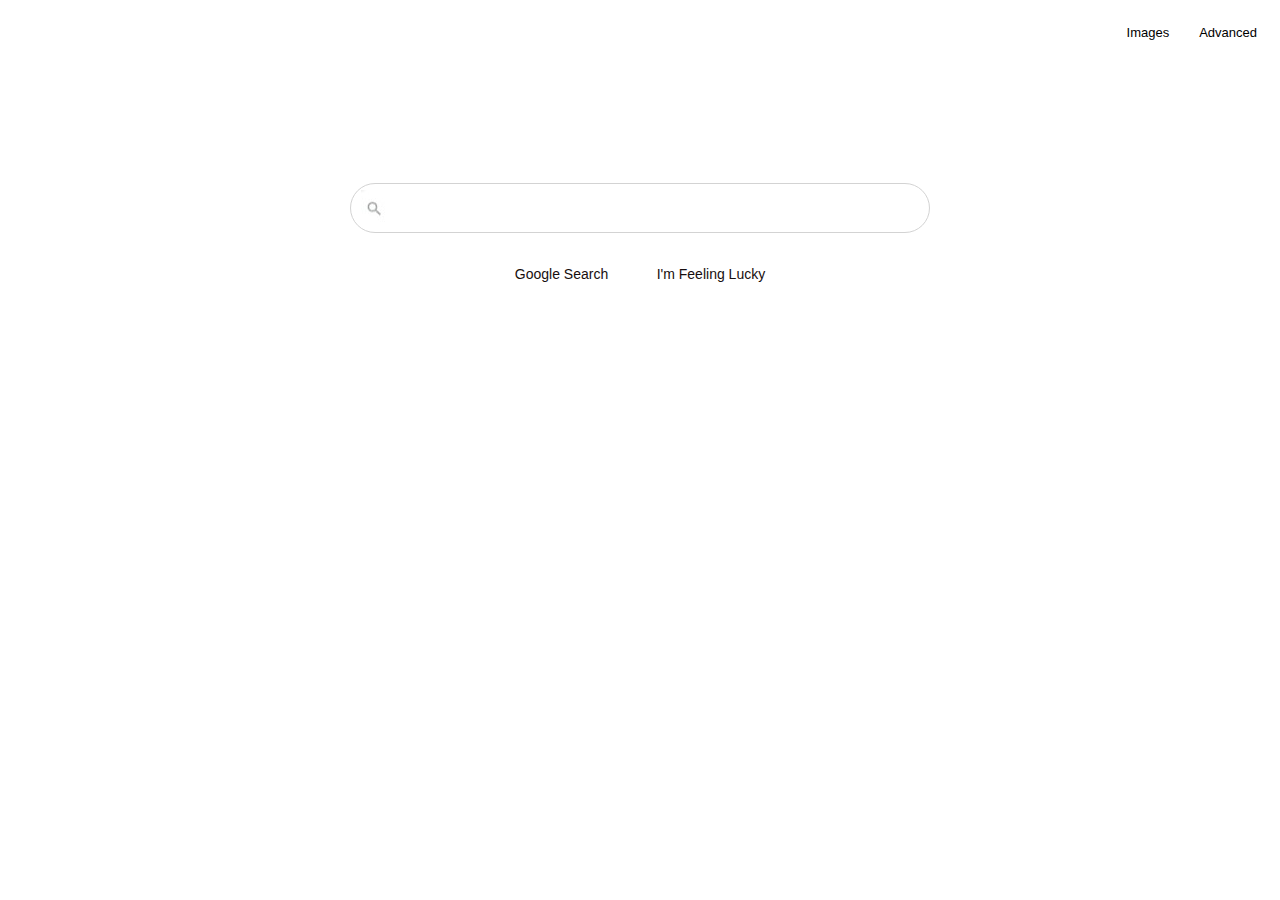
<file: index.html>
<!DOCTYPE html>
<html lang="en">
    <head>
        <title>Search</title>
        <meta name="viewport" content="width=device-width, initial-scale=1.0">
        <link rel="stylesheet" href="search.css">        
    </head>
    <body>
        <div id="flx-container">
            <div class="nbar">
                <a href="images-search.html">Images</a>  
            </div>    
            <div class="nbar">    
                <a href="advanced-search.html">Advanced</a>                    
            </div>  
        </div>
                      
        <div class="cfrm">
            <form action="https://google.com/search">                
                <input type="text" name="q" autofocus>
                <input type="submit" value="Google Search">
                <input type="submit" name="btnI" value="I'm Feeling Lucky">
            </form>
        </div>    
    </body>
</html>
</file>
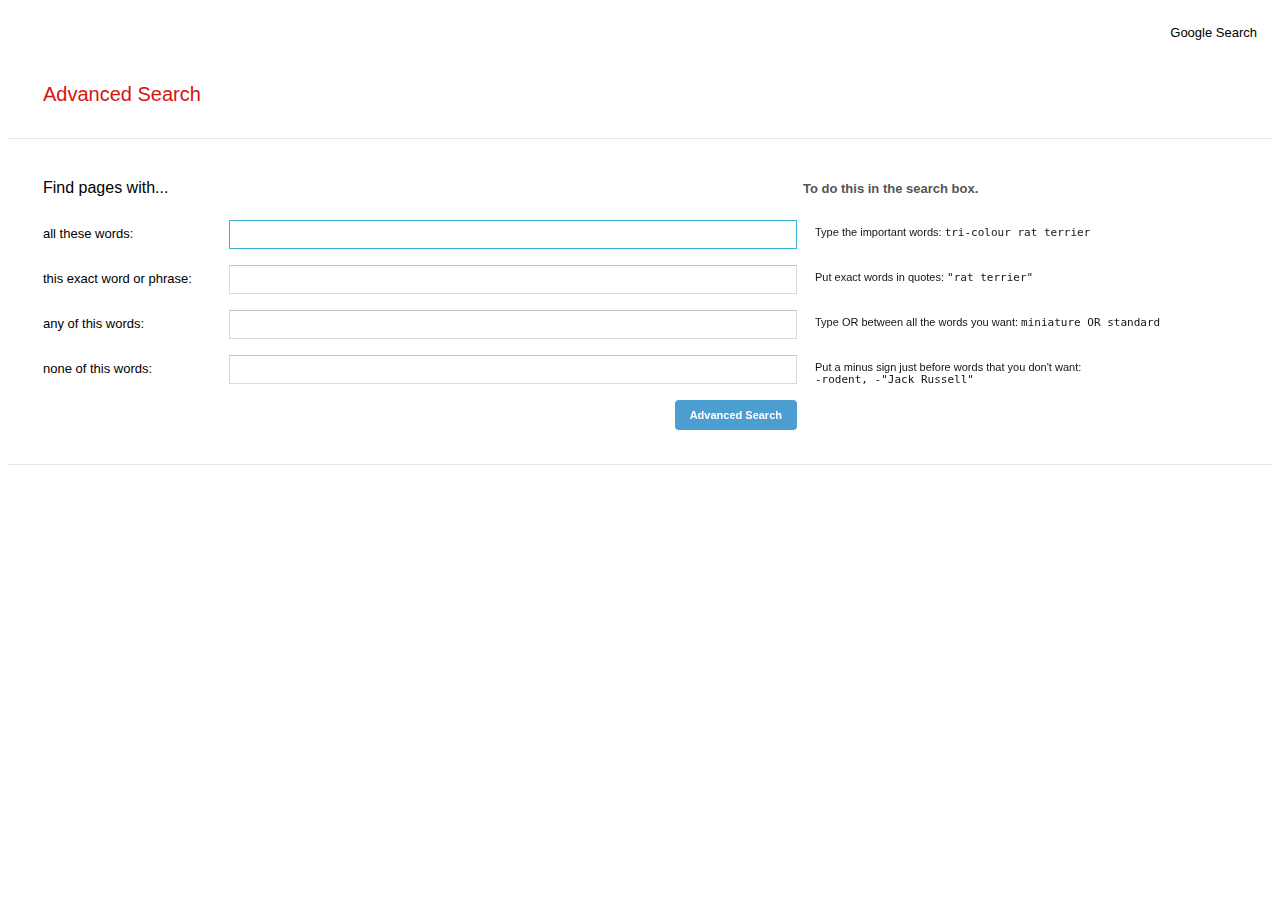
<file: advanced-search.html>
<!DOCTYPE html>
<html lang="en">
    <head>
        <title>Advanced Search</title>        
        <meta name="viewport" content="width=device-width, initial-scale=1.0">
        <link rel="stylesheet" href="search.css">        
    </head>
    <body>
        <div id="flx-container">
            <div class="nbar">
                <a href="index.html">Google Search</a>
            </div>
        </div>

        <div id="das">
            <div>
                <label id="tas">Advanced Search</label>      
            </div> 
        </div>

        <div id="frm">
            <form action="https://google.com/search">
                <div id="container">
                    <div class="row">
                        <div class="col-1"> 
                            <span>Find pages with...</span>
                        </div>
                        <div class="col-2">
                            <div class="col-2a">&nbsp;</div>
                            <div class="col-2b">
                                <div class="note" id="tnote">To do this in the search box.</div>
                            </div>
                        </div>                        
                    </div>
                    <div class="row">
                        <div class="col-1">
                            <label for="as_q">all these words:</label>
                        </div>
                        <div class="col-2">
                            <div class="col-2a">
                                <input type="text" name="as_q" autofocus>
                            </div>

                            <div class="col-2b">
                                <div class="note">Type the important words: <span>tri-colour rat terrier</span></div>
                            </div>
                        </div>
                    </div>

                    <div class="row">
                        <div class="col-1">
                            <label for="as_epq">this exact word or phrase:</label>
                        </div>
                        <div class="col-2">
                            <div class="col-2a">
                                <input type="text" name="as_epq">
                            </div>

                            <div class="col-2b">
                                <div class="note">Put exact words in quotes: <span>"rat terrier"</span></div>
                            </div>
                        </div>
                    </div>

                    <div class="row">
                        <div class="col-1">
                            <label for="as_oq">any of this words:</label>
                        </div>
                        <div class="col-2">
                            <div class="col-2a">
                                <input type="text" name="as_oq">
                            </div>

                            <div class="col-2b">
                                <div class="note">Type OR between all the words you want: <span>miniature OR standard</span></div>
                            </div>
                        </div>
                    </div>

                    <div class="row">
                        <div class="col-1">
                            <label for="as_eq">none of this words:</label>
                        </div>
                        <div class="col-2">
                            <div class="col-2a">
                                <input type="text" name="as_eq"> 
                            </div>

                            <div class="col-2b">
                                <div class="note">Put a minus sign just before words that you don't want: <span>-rodent, -"Jack Russell"</span></div>
                            </div>
                        </div>
                    </div>

                    <div class="row">
                        <div class="col-1">&nbsp;</div>  
                        <div class="col-2">     
                            <div class="col-2a">
                                <input id="sas" type="submit" value="Advanced Search">
                            </div>
                        </div> 
                    </div>
                    
                </div>
            </form>
        </div>
    </body>
</html>
</file>
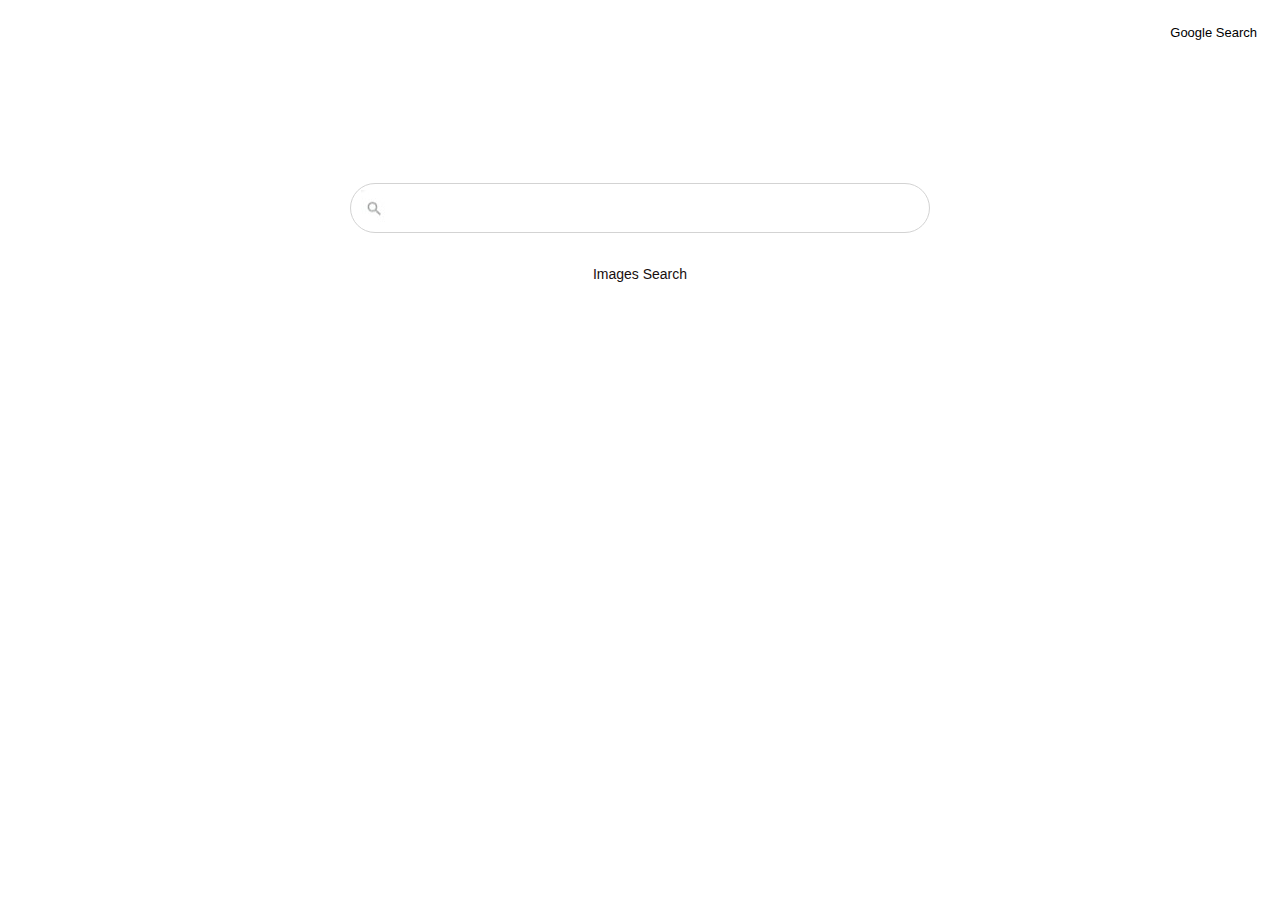
<file: images-search.html>
<!DOCTYPE html>
<html lang="en">
    <head>
        <title>Search Images</title>
        <link rel="stylesheet" href="search.css">
    </head>
    <body>
        <div id="flx-container">
            <div class="nbar">
                <a href="index.html">Google Search</a>
            </div>
        </div> 
        
        <div class="cfrm">
            <form action="https://google.com/search">
                <input type="text" name="q" autofocus> 
                <input type="hidden" name="tbm" value="isch">
                <input type="submit" value="Images Search">
            </form>
        </div>    
    </body>
</html>
</file>
<file: search.css>
/* universal selector - font style */
* {                
    box-sizing: border-box; 
    font-family: Arial, sans-serif;            
}

/* navigation bar style */
#flx-container { 
    display: flex;
    flex-wrap: nowrap;
    justify-content: flex-end;
    height: 60px;  
}

.nbar {   
    margin: 5px;
    padding: 10px;
}  

.nbar > a {
    font-size: 13px;
}

.nbar > a:link, a:visited {  
    color: black;
    text-decoration: none;   /* remove the underline of default link */          
}

/* add the underline when hover the link */
.nbar > a:hover {
    text-decoration: underline;                
}

/* form style for google search and image search */
.cfrm {
    height: 300px;
    margin: auto;
    margin-top: 110px;
    padding: 5px;
    text-align: center;
}    

.cfrm input[type=text] { 
    display: block;                           
    width: 580px;             
    margin: auto;          
    background-image: url('search_icon.jpeg');
    background-repeat: no-repeat;
    background-position: 10px 6px;
    padding: 15px 30px 15px 40px;      
    border: 1px solid lightgray;
    border-radius: 35px; 
    font-size: 16px;      
}

.cfrm input[type=text]:hover {
    box-shadow: 2px 1px 5px 1px lightgrey;
}

.cfrm input[type=text]:focus {
    outline: none; /*to delete border default when focus */
}

.cfrm input[type=submit] {
    display: inline-block;                
    margin: 25px 10px;
    padding:8px 12px;
    font-size: 14px;
    color: rgb(23, 14, 14);
    background-color: white;
    border: 0px;
    cursor: pointer; 
}

.cfrm input[type=submit]:hover {
    border: 1px solid lightgray;
    border-radius: 4px;
}

.cfrm input[type=submit]:focus {
    border: 1px solid rgb(0, 140, 255);
    border-radius: 4px;
}

/* responsive style of input width */
@media (min-width: 640px) {                
    .cfrm input[type=text] { 
        width: 580px;
    }
} 
@media (max-width: 639px) {
    .cfrm input[type=text] { 
        width: 95%;
    }                
}

/* Advanced search style css */
#das {
    height: 55px;
}

#das > div {
    margin: 5px;
    padding: 10px;
}

/* style for label "Advanced Search" */
#tas {
    font-size: 20px;    
    color: rgb(213, 20, 20);
    margin: 5px;
    padding: 15px;
}

/* style for border line of the form */
#frm {
    margin: 10px 0px;
    border-top: 1px solid rgba(237, 230, 230);
    border-bottom: 1px solid rgba(237, 230, 230);
}

#container {
    margin: 30px 0px;
}

.row {
    margin: 5px 0px;
}

/* style for column-1 */
.col-1 {
    height: 40px;
    width: 195px;
    margin-left: 20px;
    padding: 10px 15px;
    float: left; 
}

.col-1 > span {
    font-size: 16px;
}

.col-1 > label {
    font-size: 13px;
    
}

/* style for column-2 */
.col-2 {
    display: flex;
    flex-wrap: wrap;
}

.col-2a {
    padding: 6px;
    height: 40px;
    width: 60%;
    min-width: 240px;
    max-width: 580px;
}

.col-2b {
    width: 37%;
    min-width: 331px;
}

/* style for input text */
.col-2a input[type=text] {
    width: 100%;
    border: 1px solid rgba(212, 208, 208, 0.828);
    border-top: 1px solid rgb(200, 194, 194);   
    padding: 6px;
}

.col-2a input[type=text]:focus {
    outline: none;
    border: 1px solid rgb(55, 176, 216);  
}

/* style for submit button */
#sas {
    background-color: rgb(76, 157, 208);
    color: white;
    font-size: 11px;
    font-weight: bold;
    padding: 9px 15px;
    border-radius: 4px;
    border: none;   
    float: right;
}

#sas:hover {
    background-color: rgb(38, 138, 200);
}

#sas:focus {
    border: 3px double white;  
}

/* style for note */
.note {
    font-size: 11px;    
    padding: 12px 0px 0px 12px;        
    color: rgb(21, 20, 20);
}

.note span {
    font-family: monospace;
    display: inline-block;
}

#tnote {
    font-size: 13px;
    font-weight: bolder;
    color: rgb(87, 85, 85);
    padding-left: 0px;
}

/* responsive style to delete the display of note */
@media (max-width: 1056px) {
    .note {
        display: none; 
    }
}
</file>
